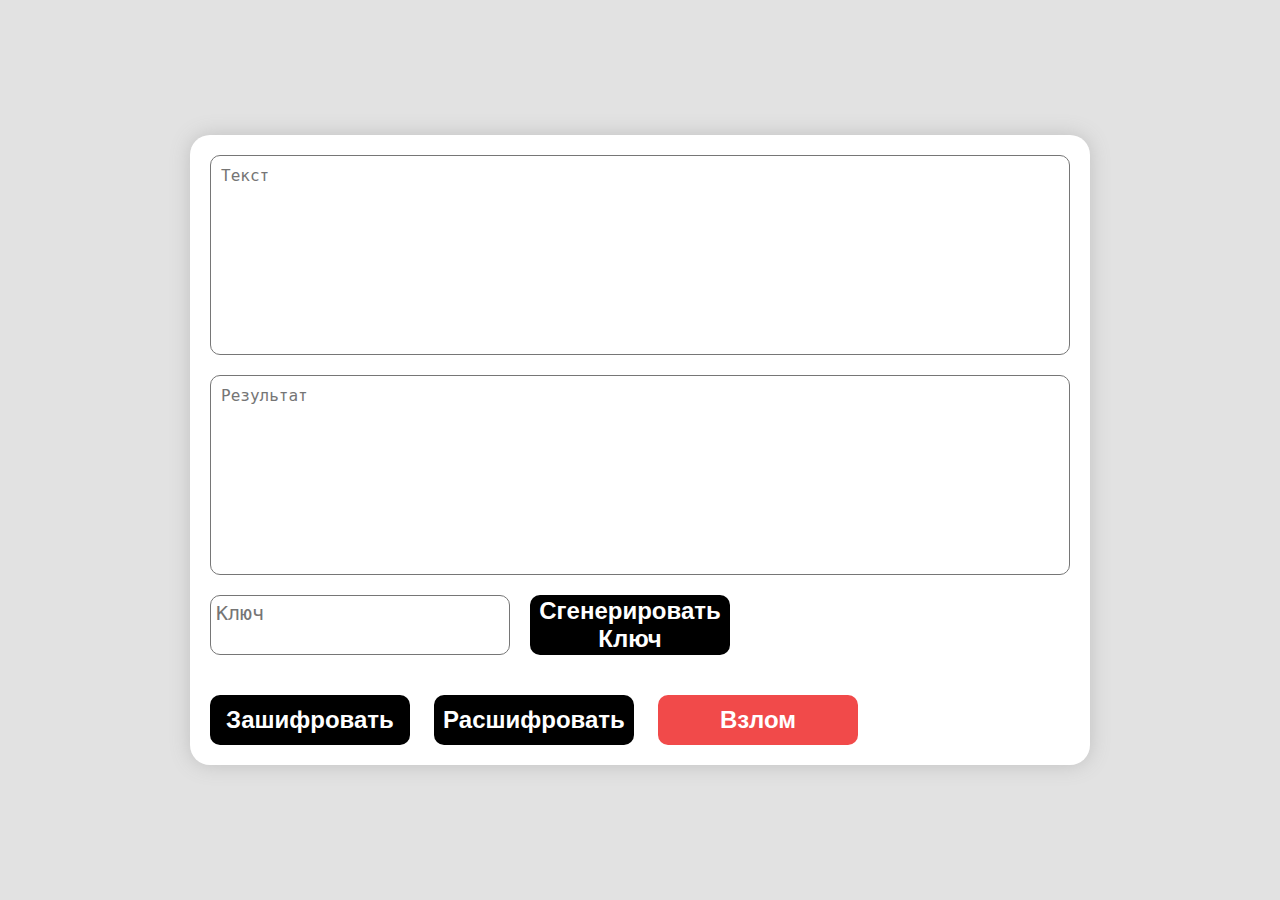
<file: Lab1/index.html>
<!DOCTYPE html>
<html lang="en">
<head>
  <meta charset="UTF-8">
  <meta name="viewport" content="width=device-width, initial-scale=1.0">
  <title>Lab_1</title>
  <link href="styles.css" rel="stylesheet">

</head>
<body>
  <div class="container">
    <textarea name="" class="textInput" placeholder="Текст" id="inputText"></textarea>
    <textarea name="" class="textOutput" placeholder="Результат" id="outputText"></textarea>
    <div class="keyElements"">
      <textarea type="text" class="keyOutput" placeholder="Ключ" id="keyText"></textarea>
      <button class="customButton key" id="keyBtn">Сгенерировать Ключ</button>
    </div>
    <div class="buttonsHolder">
      <button class="customButton" id="encryptBtn">Зашифровать</button>
      <button class="customButton" id="decryptBtn">Расшифровать</button>
      <button class="customButton crack" id="crackBtn">Взлом</button>
    </div>
  </div>
</body>
<script src="script.js"></script>
</html>
</file>
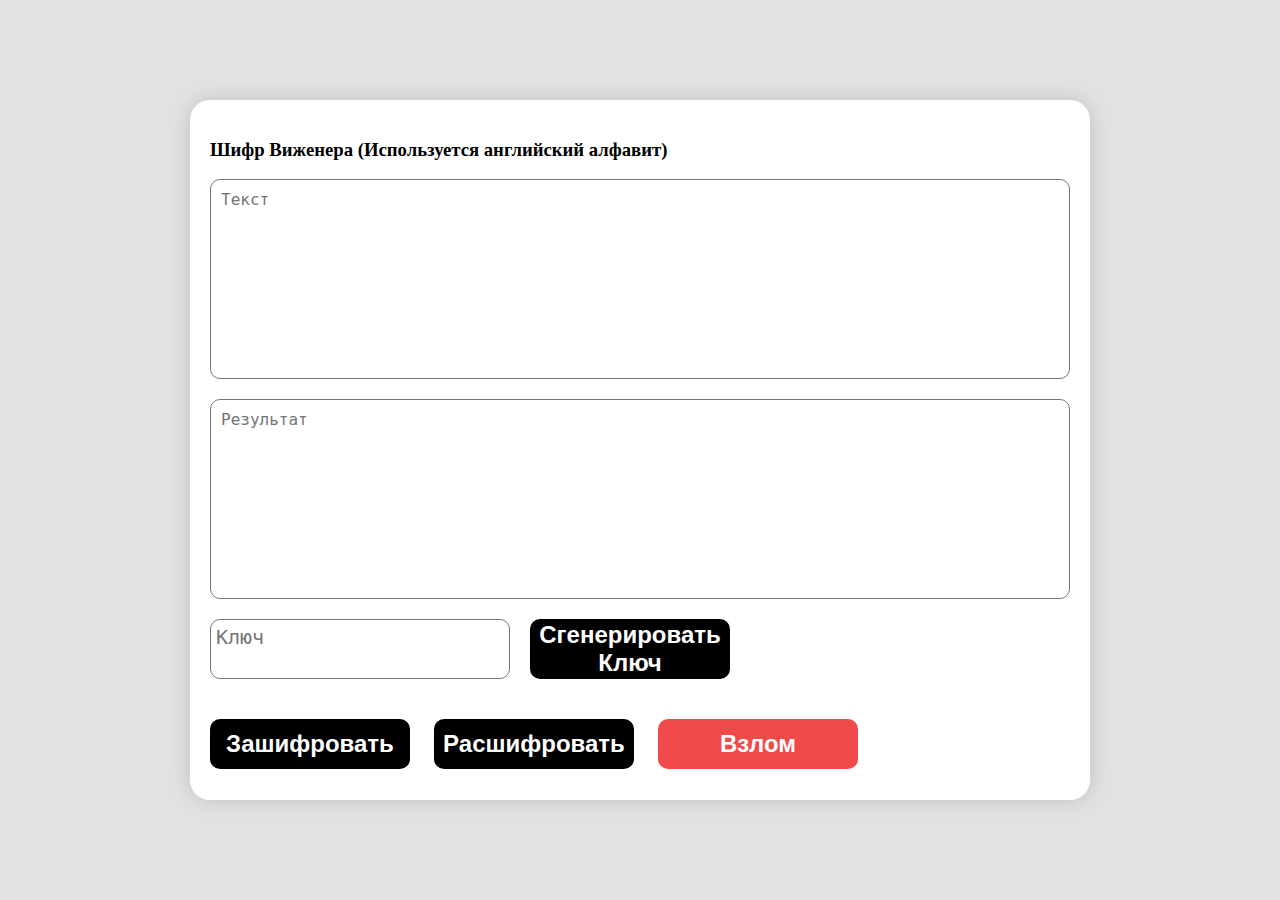
<file: Lab2/index.html>
<!DOCTYPE html>
<html lang="en">
<head>
  <meta charset="UTF-8">
  <meta name="viewport" content="width=device-width, initial-scale=1.0">
  <title>Lab_2</title>
  <link href="styles.css" rel="stylesheet">
</head>
<body>

  <div class="container">
    <h3>Шифр Виженера (Используется английский алфавит)</h3>
    <textarea name="" class="textInput" placeholder="Текст" id="inputText"></textarea>
    <textarea name="" class="textOutput" placeholder="Результат" id="outputText"></textarea>
    <div class="keyElements"">
      <textarea type="text" class="keyOutput" placeholder="Ключ" id="keyText"></textarea>
      <button class="customButton key" id="keyBtn">Сгенерировать Ключ</button>
    </div>
    <div class="buttonsHolder">
      <button class="customButton" id="encryptBtn">Зашифровать</button>
      <button class="customButton" id="decryptBtn">Расшифровать</button>
      <button class="customButton crack" id="crackBtn">Взлом</button>
    </div>
  </div>
</body>
<script src="script.js"></script>
</html>
</file>
<file: Lab1/styles.css>
* {
  box-sizing: border-box;
}

body {
  background-color: #e2e2e2;
}

.container {
  display: block;
  width: 900px;
  height: 630px;
  background-color: #ffffff;

  position: absolute;
  top: 0; left: 0; bottom: 0; right: 0;
  margin: auto;
  padding: 20px;
  border-radius: 20px;
  box-shadow: 0px 0px 20px 0px #bfbfbf; 
}

.buttonsHolder {
  width: 100%;
  margin-bottom: 40px;
}

.textInput, .textOutput{
  width: 100%;
  height: 200px;

  margin-bottom: 20px;
  vertical-align: top;
  resize: none;
  border-radius: 10px;
  padding: 10px;
  font-size: 16px;
}

.keyOutput {
  width: 300px;
  height: 60px;
  resize: none;
  padding: 5px;
  border-radius: 10px;
  margin-bottom: 20px;
  margin-right: 20px;
  font-size: 20px;
}

.customButton {
  width: 200px;
  height: 50px;
  border-radius: 10px;
  border: none;
  background-color: rgb(0, 0, 0);
  color: white;
  font-size: 24px;
  font-weight: bold;
  margin-right: 20px;
}

.customButton:hover {
  box-shadow: 0px 0px 10px 0px #2a2a2a;
}

.keyElements {
  height: 60px;
  display: flex;
  margin-bottom: 40px;
}

.key {
  height: 100%;
}

.crack {
  background-color: #f14a4a;
  width: 200px;
  height: 50px;
}
</file>
<file: Lab2/styles.css>
* {
  box-sizing: border-box;
}

body {
  background-color: #e2e2e2;
}

.container {
  display: block;
  width: 900px;
  height: 700px;
  background-color: #ffffff;

  position: absolute;
  top: 0; left: 0; bottom: 0; right: 0;
  margin: auto;
  padding: 20px;
  border-radius: 20px;
  box-shadow: 0px 0px 20px 0px #bfbfbf; 
}

.buttonsHolder {
  width: 100%;
  margin-bottom: 40px;
}

.textInput, .textOutput{
  width: 100%;
  height: 200px;

  margin-bottom: 20px;
  vertical-align: top;
  resize: none;
  border-radius: 10px;
  padding: 10px;
  font-size: 16px;
}

.keyOutput {
  width: 300px;
  height: 60px;
  resize: none;
  padding: 5px;
  border-radius: 10px;
  margin-bottom: 20px;
  margin-right: 20px;
  font-size: 20px;
}

.customButton {
  width: 200px;
  height: 50px;
  border-radius: 10px;
  border: none;
  background-color: rgb(0, 0, 0);
  color: white;
  font-size: 24px;
  font-weight: bold;
  margin-right: 20px;
}

.customButton:hover {
  box-shadow: 0px 0px 10px 0px #2a2a2a;
}

.keyElements {
  height: 60px;
  display: flex;
  margin-bottom: 40px;
}

.key {
  height: 100%;
}

.crack {
  background-color: #f14a4a;
  width: 200px;
  height: 50px;
}
</file>
